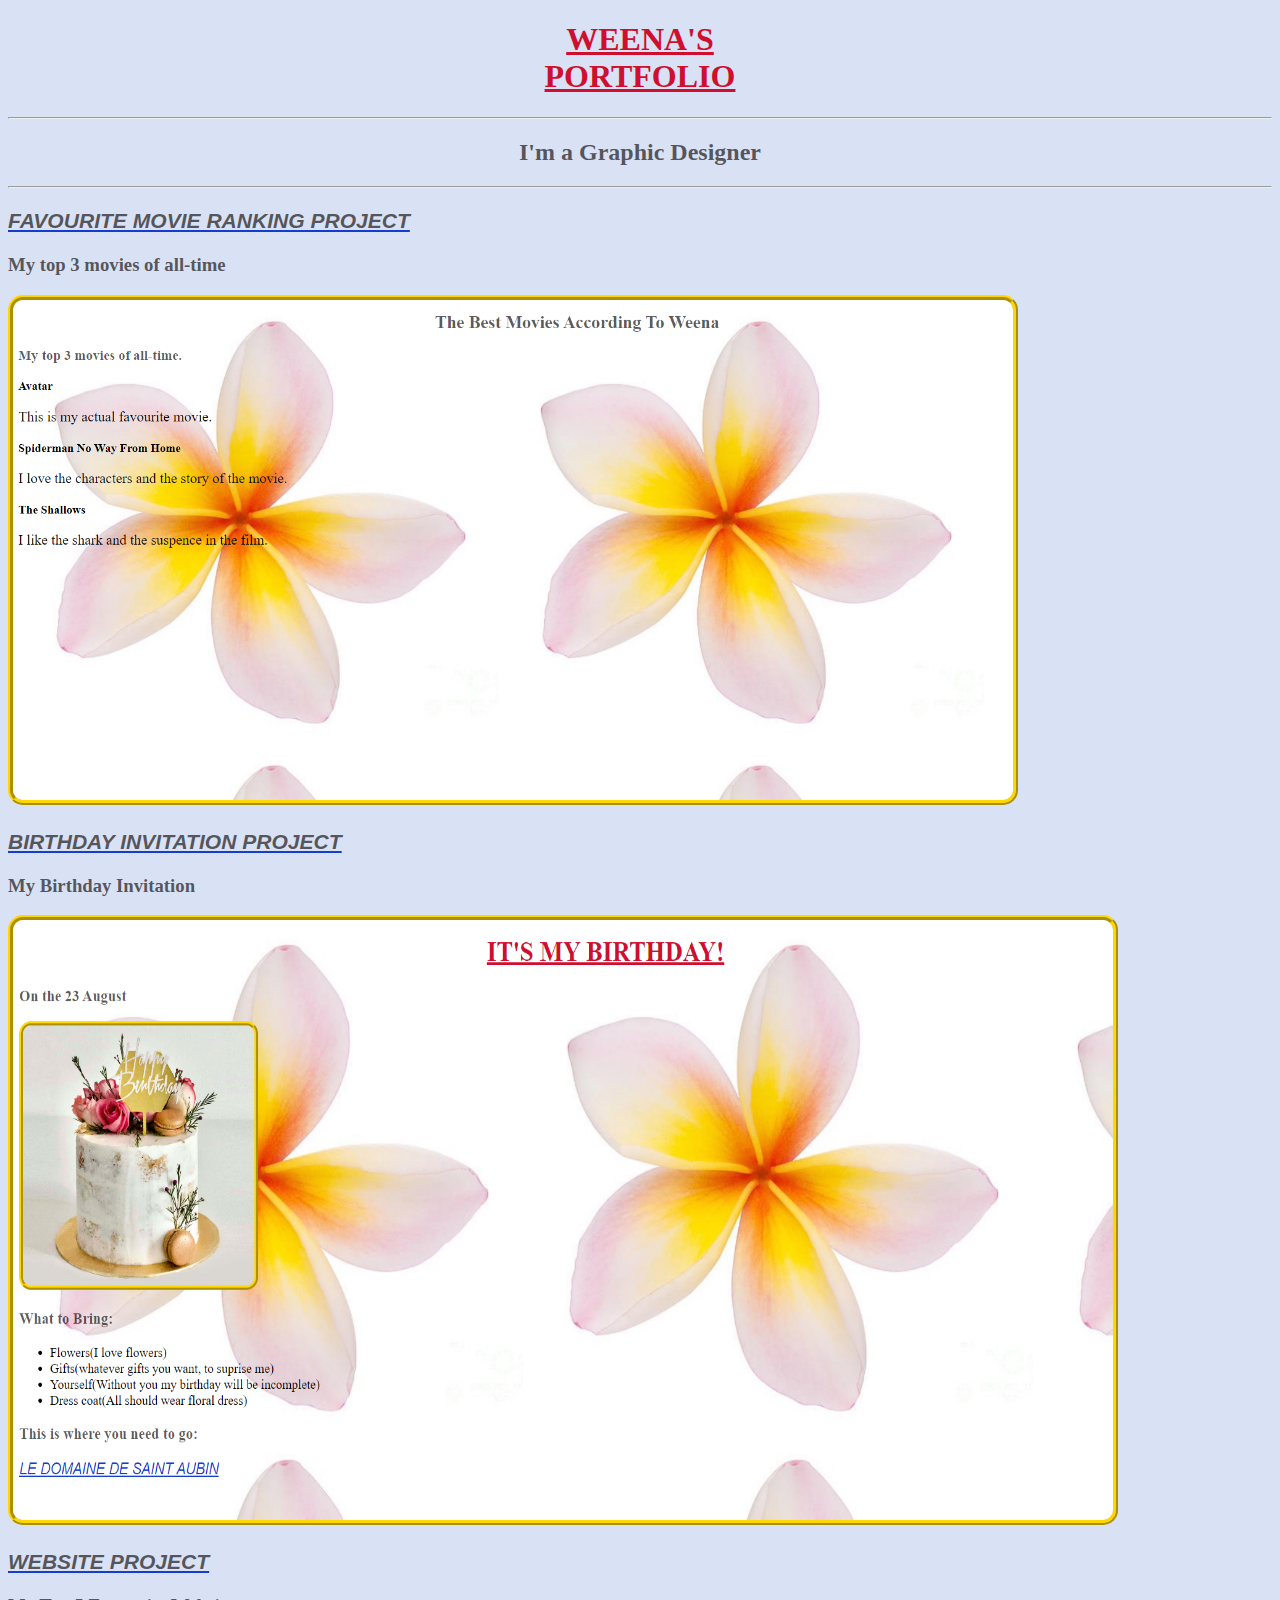
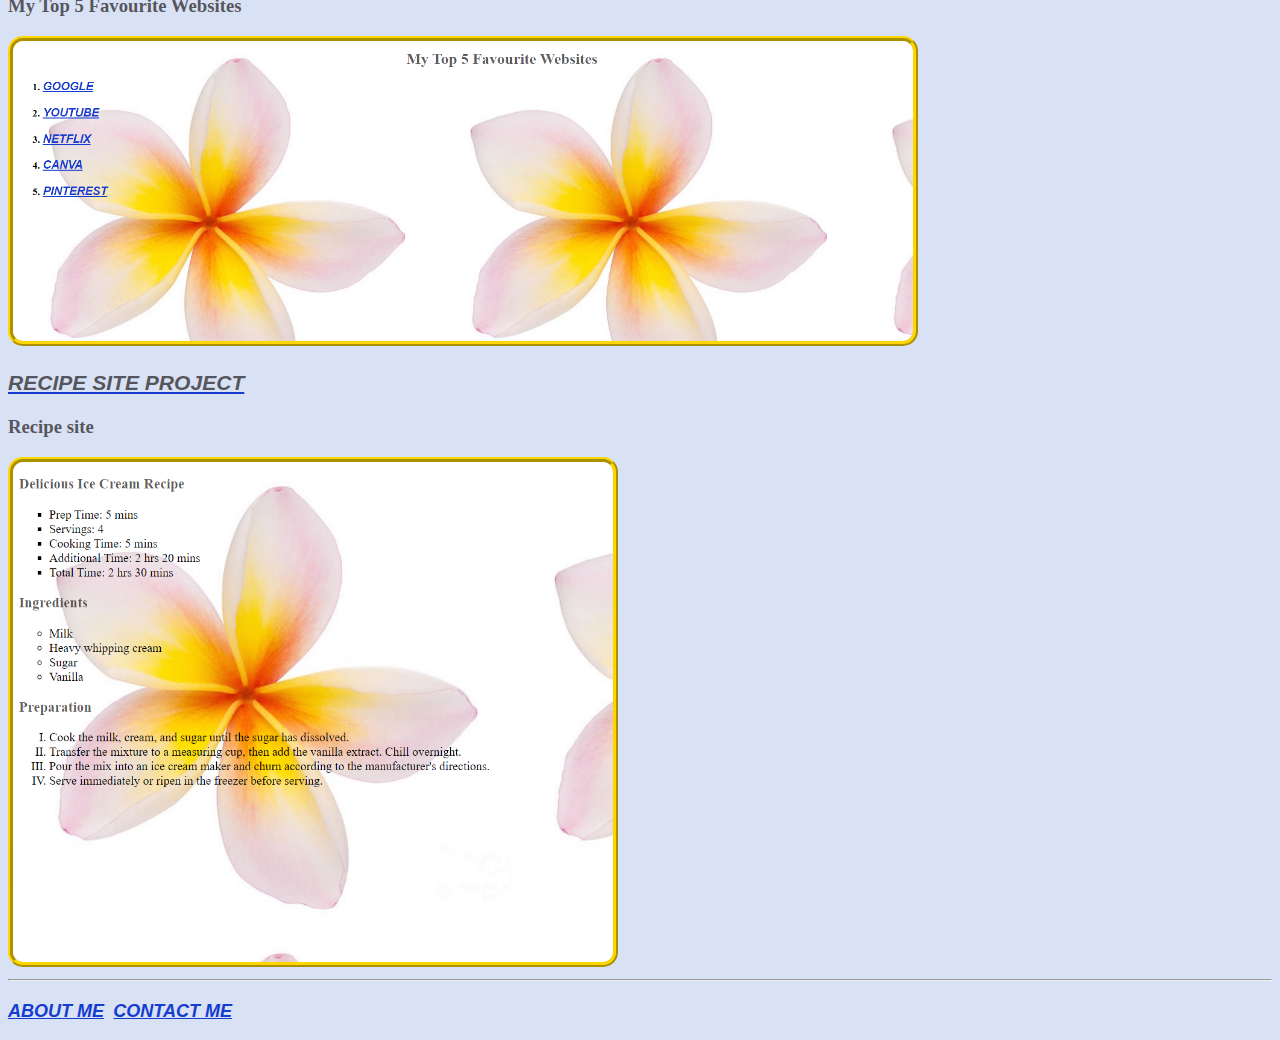
<file: index.html>
<!DOCTYPE html>
<html lang="en">
    <head>
        <meta charset="UTF-8">
        <title>My Portfolio</title>
    </head>
    <style>
        body{
            
            background-image: url(https://www.bigislandlove.com/pic/plumeria2.jpg);
            background-repeat: repeat;
            background-position: top left;
            background-size:3 cover;
            background-position-x: left;
        
        }
    </style>
    <link rel="stylesheet" href="Style.css">
    <body>
        <h1>Weena's <br> Portfolio</h1>
        <hr>
        <h2>I'm a Graphic Designer</h2>
        <hr>
        <a href="./FavouriteMovie2.html"><h3>Favourite Movie Ranking Project</h3></a>
        <h3>My top 3 movies of all-time</h3>
        <img src=".\Screenshot 2023-07-07 175032.png"alt="Movie project screenshot" width="1000" height="500">
        <br>
        <a href="./Birthday2.html"><h3>Birthday Invitation Project</h3></a>
        <h3>My Birthday Invitation</h3>
        <img src=".\Screenshot 2023-07-07 175356.png"alt="Birthday Invitation screenshot" width="1100" height="600">
        <br>
        <a href="./FavouriteWebsites2.html"><h3>Website Project</h3></a>
        <h3>My Top 5 Favourite Websites</h3>
        <img src=".\Screenshot 2023-07-07 175627.png"alt="Website project screenshot" width="900" height="300">
        <br>
        <a href="./Recipe2.html"><h3>Recipe site project</h3></a>
        <h3>Recipe site</h3>
        <img src=".\Screenshot 2023-07-07 175942.png"alt="Recipe site screenshot" width="600" height="500">
        <br>
        <hr>

       <h3><a href="./Aboutme2.html">About Me</a>&nbsp;
        <a href="./Contactme2.html">Contact Me</a>
       </h3>
    </body>
</html>
</file>
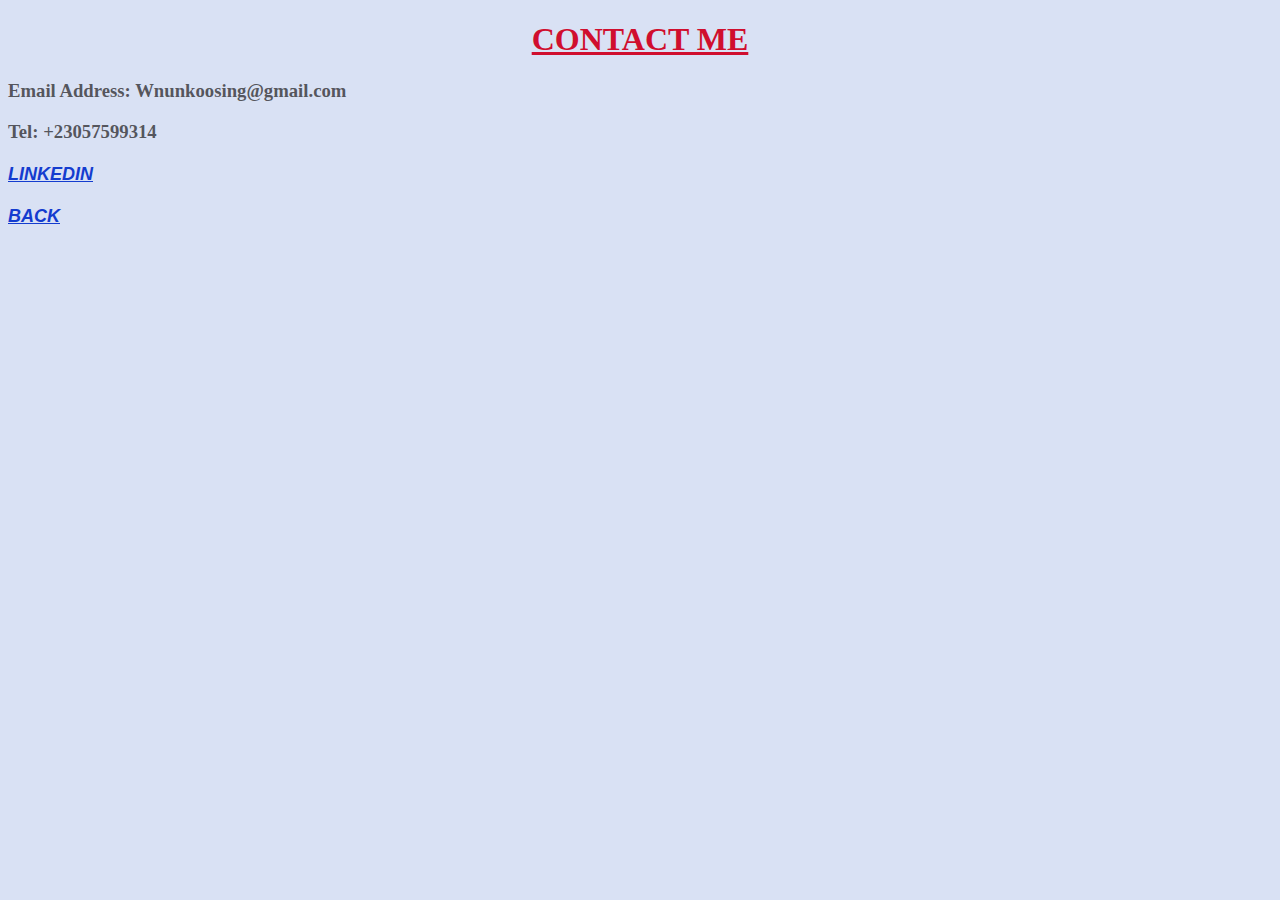
<file: Contactme2.html>
<!DOCTYPE html>
<html lang="en">
    <head>
        <meta charset="UTF-8">
        <title>My Contact details</title>
    </head>
    <style>
        body{
            
            background-image: url(https://www.bigislandlove.com/pic/plumeria2.jpg);
            background-repeat: repeat;
            background-position: top left;
            background-size:3 cover;
            background-position-x: left;
        
        }
    </style>
    <link rel="stylesheet" href="Style.css">
    <body>
        <h1>Contact Me</h1>
        <h3>Email Address: Wnunkoosing@gmail.com</h3>
        <h3>Tel: +23057599314</h3>
        <h4><a href="https://www.linkedin.com/in/weena-nunkoosing-b78967235/?originalSubdomain=mu">linkedin</a></h4>
        <h4><a href="./index.html">Back</a></h4>
    </body>
</html>
</file>
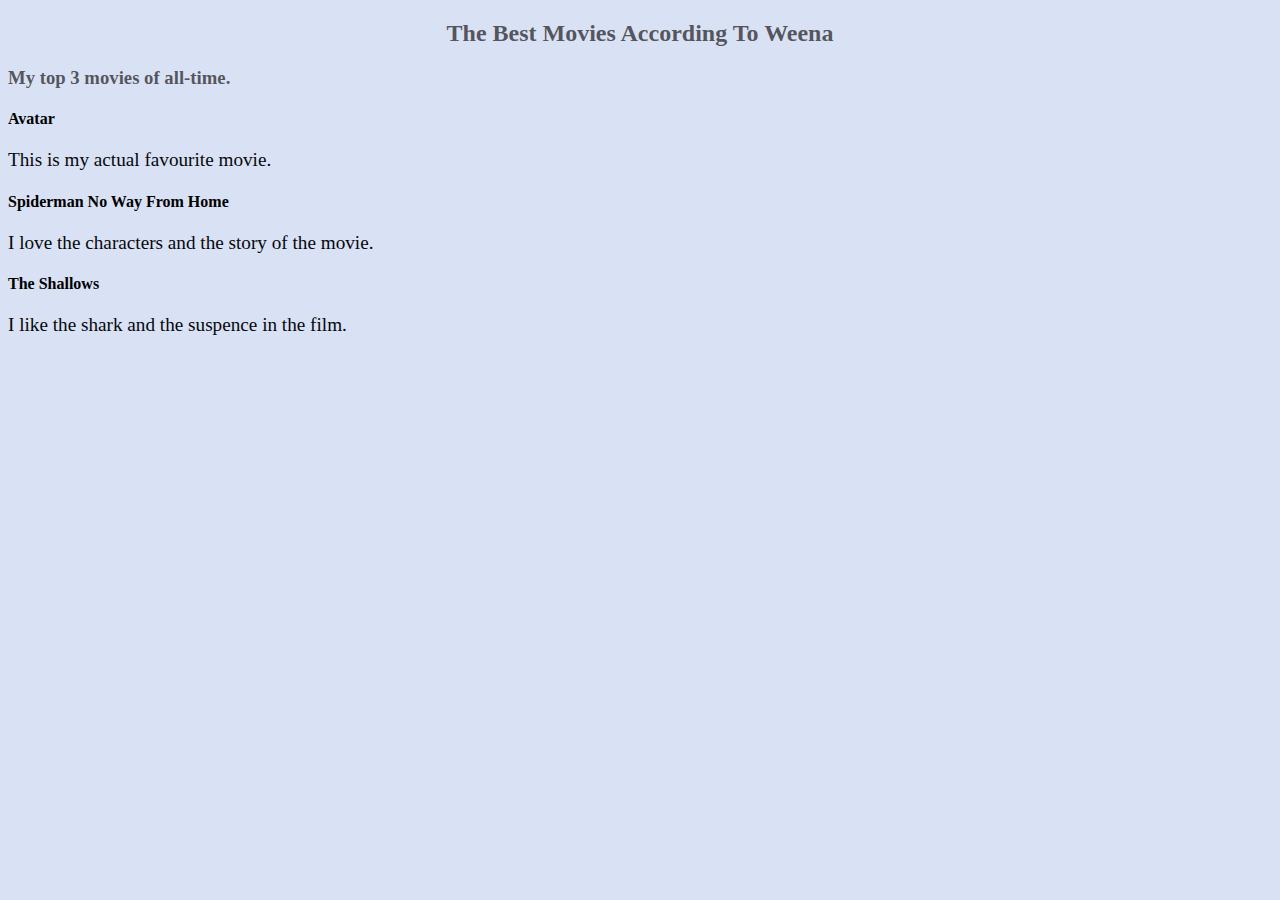
<file: FavouriteMovie2.html>
<!DOCTYPE html>
<html lang="en">
    <head>
        <meta charset="UTF-8">
        <title>The Best Movies</title>
    </head>
    <style>
        body{
            
            background-image: url(https://www.bigislandlove.com/pic/plumeria2.jpg);
            background-repeat: repeat;
            background-position: top left;
            background-size:3 cover;
            background-position-x: left;
        
        }
    </style>
    <link rel="stylesheet" href="Style.css">
    <body>
        <h2>The Best Movies According To Weena</h2>
        <h3>My top 3 movies of all-time. </h3>
        <h4>Avatar</h4>
        <p>This is my actual favourite movie.</p>
        <h4>Spiderman No Way From Home</h4>
        <p>I love the characters and the story of the movie.</p>
        <h4>The Shallows</h4>
        <p>I like the shark and the suspence in the film.</p>
    </body>
</html>
</file>
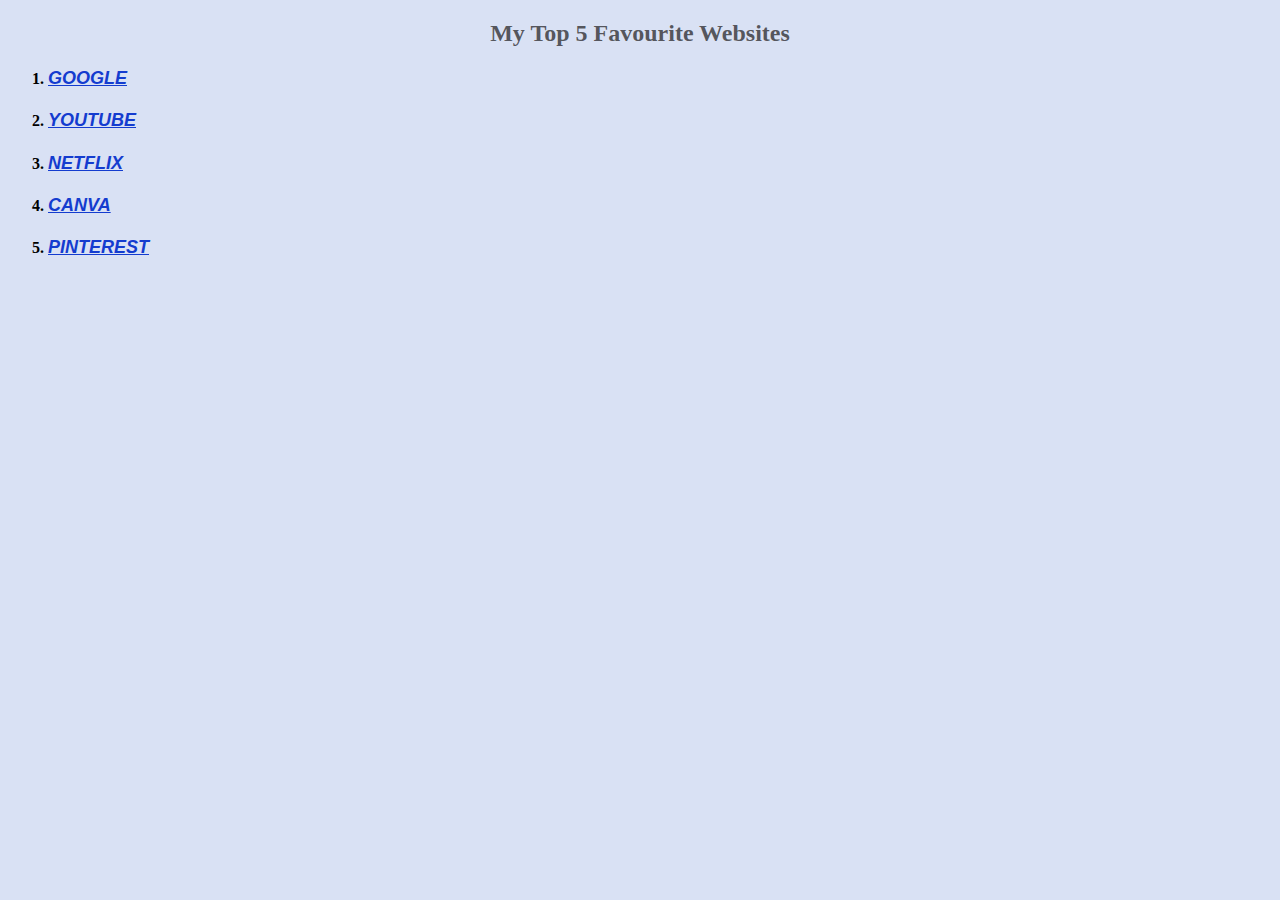
<file: FavouriteWebsites2.html>
<!DOCTYPE html>
<html lang="en">
    <head>
        <meta charset="UTF-8">
        <title>Favourite Websites</title>
    </head>
    <style>
        body{
            
            background-image: url(https://www.bigislandlove.com/pic/plumeria2.jpg);
            background-repeat: repeat;
            background-position: top left;
            background-size:3 cover;
            background-position-x: left;
        
        }
    </style>
    <link rel="stylesheet" href="Style.css">
    <body>
        <h2>My Top 5 Favourite Websites</h2>
        <ol>
            <h4><li><a href="https://www.google.com">Google</a></li></h4>
            <h4><li><a href="https://www.youtube.com">Youtube</a></li></h4>
            <h4><li><a href="https://www.netflix.com">Netflix</a></li></h4>
            <h4><li><a href="https://www.canva.com">Canva</a></li></h4>
            <h4><li><a href="https://www.pinterest.com">Pinterest</a></li></h4>
        </ol>
    </body>
</html>
</file>
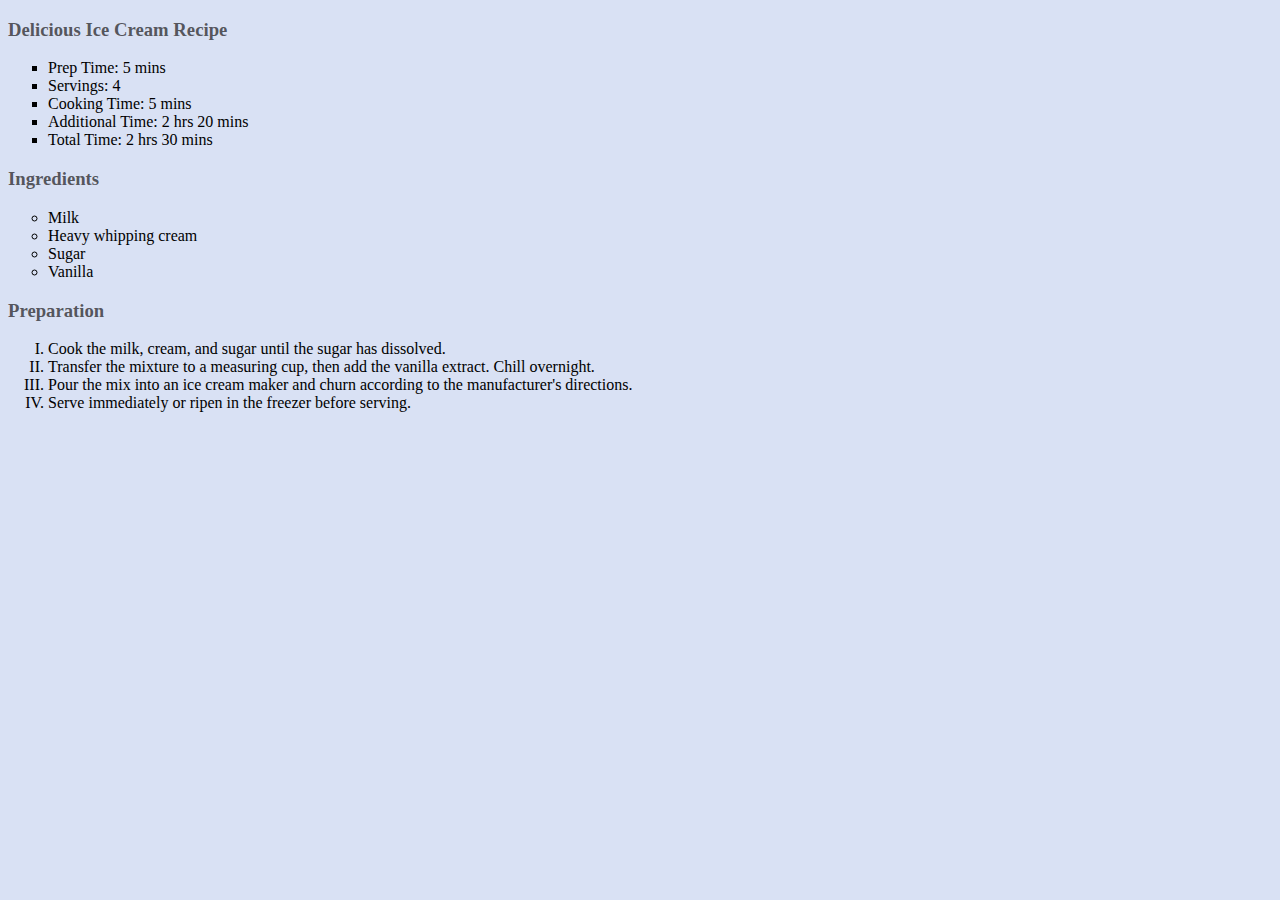
<file: Recipe2.html>
<!DOCTYPE html>
<html lang="en">
    <head>
        <meta charset="UTF-8">
        <title>Creamy</title>
    </head>
    <style>
        body{
            
            background-image: url(https://www.bigislandlove.com/pic/plumeria2.jpg);
            background-repeat: repeat;
            background-position: top left;
            background-size:3 cover;
            background-position-x: left;
        
        }
    </style>
    <link rel="stylesheet" href="Style.css">
    <body>
        <h3>Delicious Ice Cream Recipe</h3>
        <ul type="square">
            <li>Prep Time: 5 mins</li>
            <li>Servings: 4</li>
            <li>Cooking Time: 5 mins</li>
            <li>Additional Time: 2 hrs 20 mins</li>
            <li>Total Time: 2 hrs 30 mins</li>
        </ul>
        <h3>Ingredients</h3>
        <ul type="circle">
            <li>Milk</li>
            <li>Heavy whipping cream</li>
            <li>Sugar</li>
            <li>Vanilla</li>
        </ul>

        <h3>Preparation</h3>
        <ol type="I">
            <li>Cook the milk, cream, and sugar until the sugar has dissolved.</li>
            <li>Transfer the mixture to a measuring cup, then add the vanilla extract. Chill overnight.</li>
            <li>Pour the mix into an ice cream maker and churn according to the manufacturer's directions.</li>
            <li>Serve immediately or ripen in the freezer before serving.</li>
        </ol>
</file>
<file: Style.css>
h1 {
    color: rgb(208, 14, 46);
    font-family: 'Times New Roman', Times, serif;
    text-align: center;
    font-size: xx-large;
    text-transform: uppercase;
    font-weight: 3000;
    text-decoration: underline;
    
}

h2 {
    text-align: center;
    color: rgba(17, 14, 14, 0.681);
}

h3 {
    text-align: left;
    color: rgba(17, 14, 14, 0.681);
}


p{
    color: rgb(6, 8, 11);
    font-style: bold;
    font-size: larger;
    
   
}

a{
    color: rgb(20, 60, 207);
    font-family: Helvetica;
    
    font-size: large;
    font-style: oblique;
    text-transform: uppercase;
    font-weight: 3000;
}

body {
     background-color: #d9e1f4
}

img{
    border: 5px ridge gold;
    border-radius: 15px;

}
</file>
